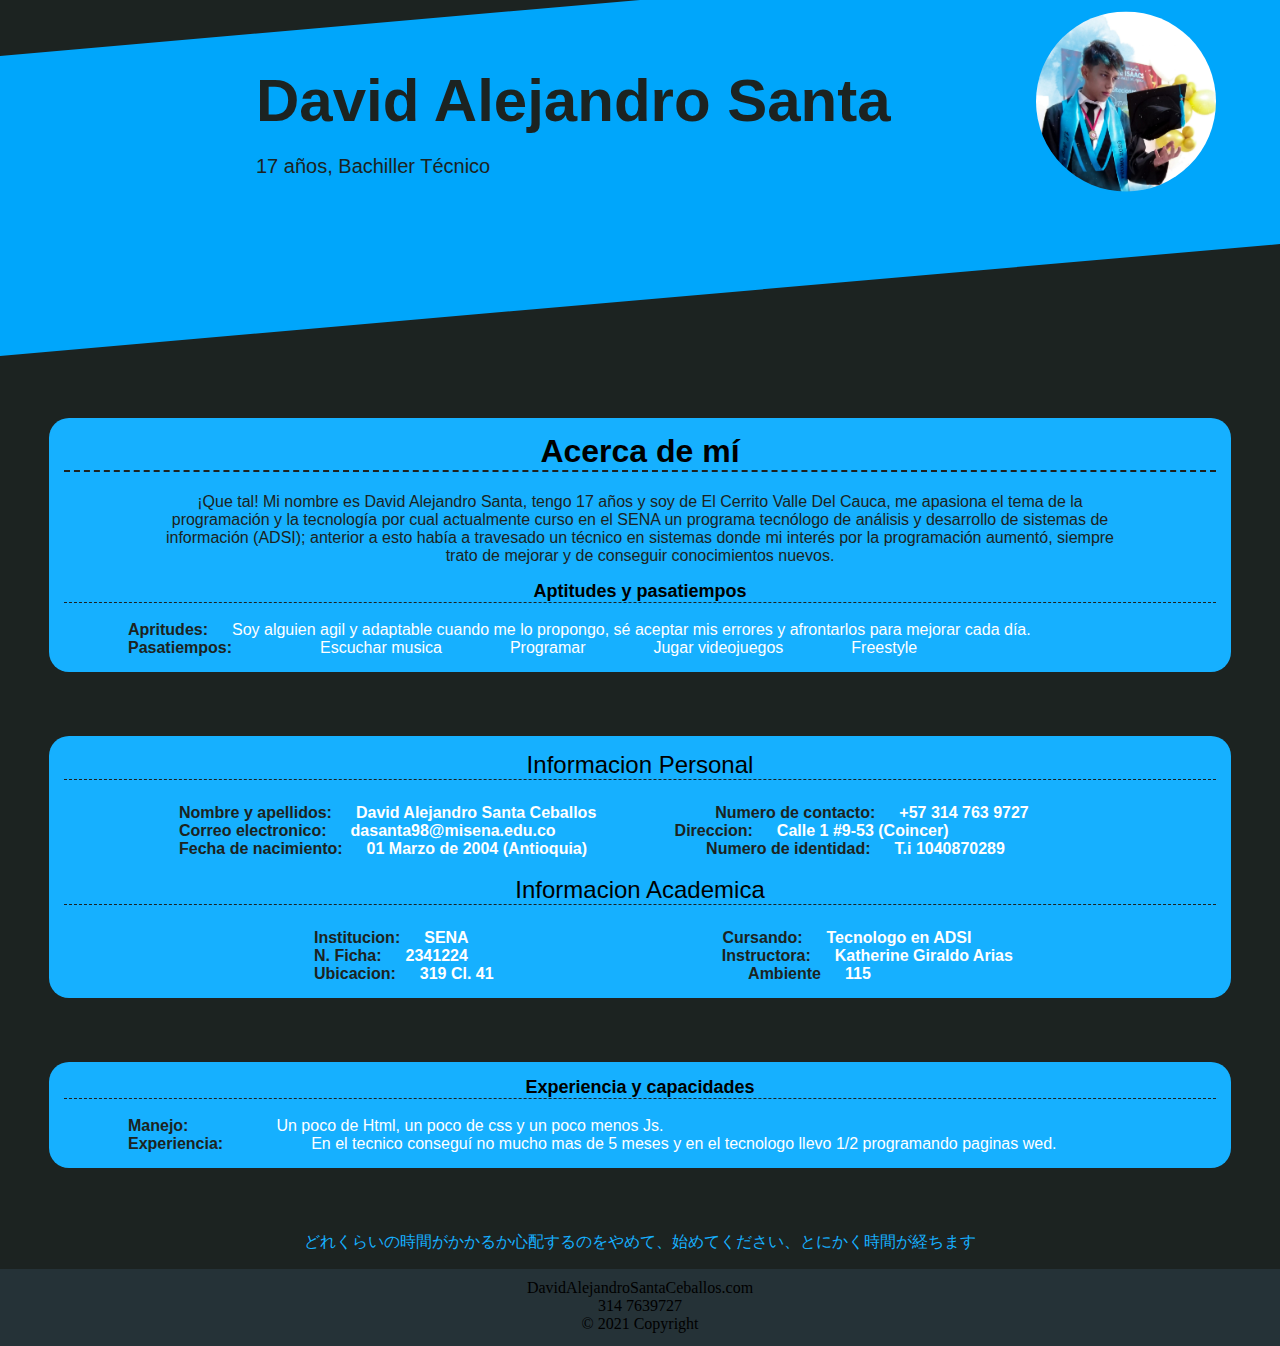
<file: Hv/hv.html>
<!DOCTYPE html>
<html lang="en" dir="ltr">
  <head>
    <meta charset="utf-8">
    <title>Hoja de vida</title>
    <link rel="stylesheet" href="css/hv.css">
    <link rel="preconnect" href="https://fonts.googleapis.com">
    <link rel="preconnect" href="https://fonts.gstatic.com" crossorigin>
    <link rel="preconnect" href="https://fonts.googleapis.com">
    <link rel="preconnect" href="https://fonts.gstatic.com" crossorigin>
    <link rel="preconnect" href="https://fonts.googleapis.com">
    <link rel="preconnect" href="https://fonts.gstatic.com" crossorigin>

    <link rel="shortcut icon" href="css/s.jpg">

  </head>
  <body>
    <div class="name">
      <div class="img">
        <img src="css/Fotohv.jpg" alt="">
      </div>
        <div class="content">
          <p class= "p1">David Alejandro Santa</p>
          <p class= "p2">17 años,     Bachiller Técnico </p>
        </div>
    </div>
    <br>
    <br>
    <br>
    <div class="info">
      <h1 class= "h1">Acerca de mí</h1>
      <p class= "p1">¡Que tal! Mi nombre es David Alejandro Santa, tengo 17 años y soy de El Cerrito Valle Del Cauca, me apasiona el tema de la programación y la tecnología por cual actualmente curso en el SENA un programa tecnólogo de análisis y desarrollo de sistemas de información (ADSI); anterior a esto había a travesado un técnico en sistemas donde mi interés por la programación aumentó, siempre trato de mejorar y de conseguir conocimientos nuevos.</p>

      <p class="inicioinfo">Aptitudes y pasatiempos</p>

      <p class="tituloinfo">Apritudes:</p>
      <p class="infoinfo">Soy alguien agil y adaptable cuando me lo propongo, sé aceptar mis errores y afrontarlos para mejorar cada día.</p><br>

      <p class="tituloinfo">Pasatiempos:</p>
      <p class="infoinfoplus">Escuchar musica</p>
      <p class="infoinfoplus">Programar</p>
      <p class="infoinfoplus">Jugar videojuegos</p>
      <p class="infoinfoplus">Freestyle</p>


    </div>
    <div class="info2">
      <p class="inicioinfo">Informacion Personal</p>

      <p class="tituloinfo">Nombre y apellidos:</p>
      <p class="infoinfo">David Alejandro Santa Ceballos</p>

      <p class="tituloinfo">Numero de contacto:</p>
      <p class="infoinfo">+57 314 763 9727</p><br>

      <p class="tituloinfo">Correo electronico:</p>
      <p class="infoinfo">dasanta98@misena.edu.co</p>

      <p class="tituloinfo">Direccion:</p>
      <p class="infoinfo">Calle 1 #9-53 (Coincer)</p><br>

      <p class="tituloinfo">Fecha de nacimiento:</p>
      <p class="infoinfo">01 Marzo de 2004 (Antioquia)</p>

      <p class="tituloinfo">Numero de identidad:</p>
      <p class="infoinfo">T.i 1040870289</p><br><br>

      <p class="inicioinfo">Informacion Academica</p>

      <p class="tituloinfo1">Institucion:</p>
      <p class="infoinfo1">SENA </p>

      <p class="tituloinfo1">Cursando:</p>
      <p class="infoinfo1">Tecnologo en ADSI</p><br>

      <p class="tituloinfo1">N. Ficha:</p>
      <p class="infoinfo1">2341224</p>

      <p class="tituloinfo1">Instructora:</p>
      <p class="infoinfo1">Katherine Giraldo Arias</p><br>

      <p class="tituloinfo1">Ubicacion:</p>
      <p class="infoinfo1"> 319 Cl. 41 </p>

      <p class="tituloinfo1">Ambiente</p>
      <p class="infoinfo1">115</p><br>

    </div>


  <div class="info3">
    <p class="inicioinfo">Experiencia y capacidades</p>

    <p class="tituloinfo">Manejo:</p>
    <p class="infoinfoplus">Un poco de Html, un poco de css y un poco menos Js.</p> <br>

    <p class="tituloinfo">Experiencia:</p>
    <p class="infoinfoplus">En el tecnico conseguí no mucho mas de 5 meses y en el tecnologo llevo 1/2 programando paginas wed.</p>
  </div>

  <div class="reflex">
    <p>どれくらいの時間がかかるか心配するのをやめて、始めてください、とにかく時間が経ちます</p>
  </div>

  <div class="fooster">
    <p class="f1">DavidAlejandroSantaCeballos.com</p><br>
    <p class="f1"> 314 7639727</p><br>
    <p class="f1">© 2021 Copyright</p><br>
  </div>

  </body>
</html>
</file>
<file: Hv/css/hv.css>
{}

body {
  margin:0;
  padding: 0;
  background: #1C2321;
}

.name {
  width: 100%;
  height: 300px;
  background: #00A6FB;
  transform: skewY(-5deg);
}

.name .content {
  width: 50%;
  height: 50%;
  position: absolute;
  left: 20%;
  transform: skewY(+5deg);
}

.name .content .p1 {
  color: #1C2321;
  font-family: 'Mukta', sans-serif;
  font-weight: bolder;
  font-size: 60px;
  margin-bottom: 0;
}
.name .content .p2 {
  color: #1C2321;
  font-family: 'Mukta', sans-serif;
  font-size: 20px;
  margin-top: 1;
}

.name .img {
  position: absolute;
  top: 18%;
  right: 5%;
  width: 180px;
  height: 180px;
  border-radius: 100%;
  transform: skewY(+5deg);
  overflow: hidden;
}

.name .img img {
  width: 200px;
  height: :400px;
}


.info {
  background: #16b0ff;
  width: 90%;
  height: auto;
  margin: 5% auto;
  padding: 15px;
  border-radius: 20px;

  }

  .info .h1 {
    font-weight: bolder;
    text-align: center;
    font-family: 'Montserrat', sans-serif;
    border-bottom: 2px #1C2321 dashed;
    margin-top: 0;
    margin-bottom: 1;
  }

  .info .p1 {
    font-family: 'Montserrat', sans-serif;
    color: #1C2321;
    text-align: center;
    margin-left: 8%;
    margin-right: 8%;

  }

  .info2 {
    width: 90%;
    height: auto;
    background: #16b0ff;
    margin: 5% auto;
    padding: 15px;
    border-radius: 20px;
  }

  .info2 .inicioinfo {
    text-align: center;
    font-family: 'Montserrat', sans-serif;
    font-size: x-large;
    border-bottom: 1px #1C2321 dashed;
    margin-top: 0;
    margin-bottom: 1;
  }

  .info2 .tituloinfo {
    color: #1C2321 ;
    font-family: 'Montserrat', sans-serif;
    font-weight: bolder;
    font-size: medium;
    display: inline;
    margin-right: 20px;
    margin-left: 115px;
  }

  .info2 .infoinfo {
    color: #FFFFFF ;
    font-family: 'Montserrat', sans-serif;
    font-weight: bolder;
    font-size: medium;
    display: inline;
  }

  .info2 .tituloinfo1 {
    color: #1C2321 ;
    font-family: 'Montserrat', sans-serif;
    font-weight: bolder;
    font-size: medium;
    display: inline;
    margin-right: 20px;
    margin-left: 250px;
  }

  .info2 .infoinfo1 {
    color: #FFFFFF ;
    font-family: 'Montserrat', sans-serif;
    font-weight: bolder;
    font-size: medium;
    display: inline;
  }

  .info .inicioinfo {
    text-align: center;
    font-family: 'Montserrat', sans-serif;
    font-size: large;
    font-weight: bolder;
    border-bottom: 1px #1C2321 dashed;
    margin-top: 0;
    margin-bottom: 1;
  }

  .info .tituloinfo {
    color: #1C2321 ;
    font-family: 'Montserrat', sans-serif;
    font-weight: bolder;
    font-size: medium;
    display: inline;
    margin-right: 20px;
    margin-left: 64px;
  }

  .info .infoinfo {
    color: #FFFFFF ;
    font-family: 'Montserrat', sans-serif;
    font-size: medium;
    display: inline;
  }

  .info .infoinfoplus {
    color: #FFFFFF ;
    font-family: 'Montserrat', sans-serif;
    font-size: medium;
    display: inline;
    margin-left: 64px;
  }

  .info3 {
    width: 90%;
    height: auto;
    background: #16b0ff;
    margin: 5% auto;
    padding: 15px;
    border-radius: 20px;
  }

  .info3 .inicioinfo {
    text-align: center;
    font-family: 'Montserrat', sans-serif;
    font-size: large;
    font-weight: bolder;
    border-bottom: 1px #1C2321 dashed;
    margin-top: 0;
    margin-bottom: 1;
  }

  .info3 .tituloinfo {
    color: #1C2321 ;
    font-family: 'Montserrat', sans-serif;
    font-weight: bolder;
    font-size: medium;
    display: inline;
    margin-right: 20px;
    margin-left: 64px;
  }


  .info3 .infoinfoplus {
    color: #FFFFFF ;
    font-family: 'Montserrat', sans-serif;
    font-size: medium;
    display: inline;
    margin-left: 64px;
  }

  .fooster {
    width: 100%;
    height: auto;
    background: #253237;
    padding-bottom: 1%;
    text-align: center;
    padding-top: 10px;
  }

  .fooster .f1 {
    font-size: medium;
    display: inline;
  }

  .reflex {
    color: #16b0ff;
    text-align: center;
  }
</file>
